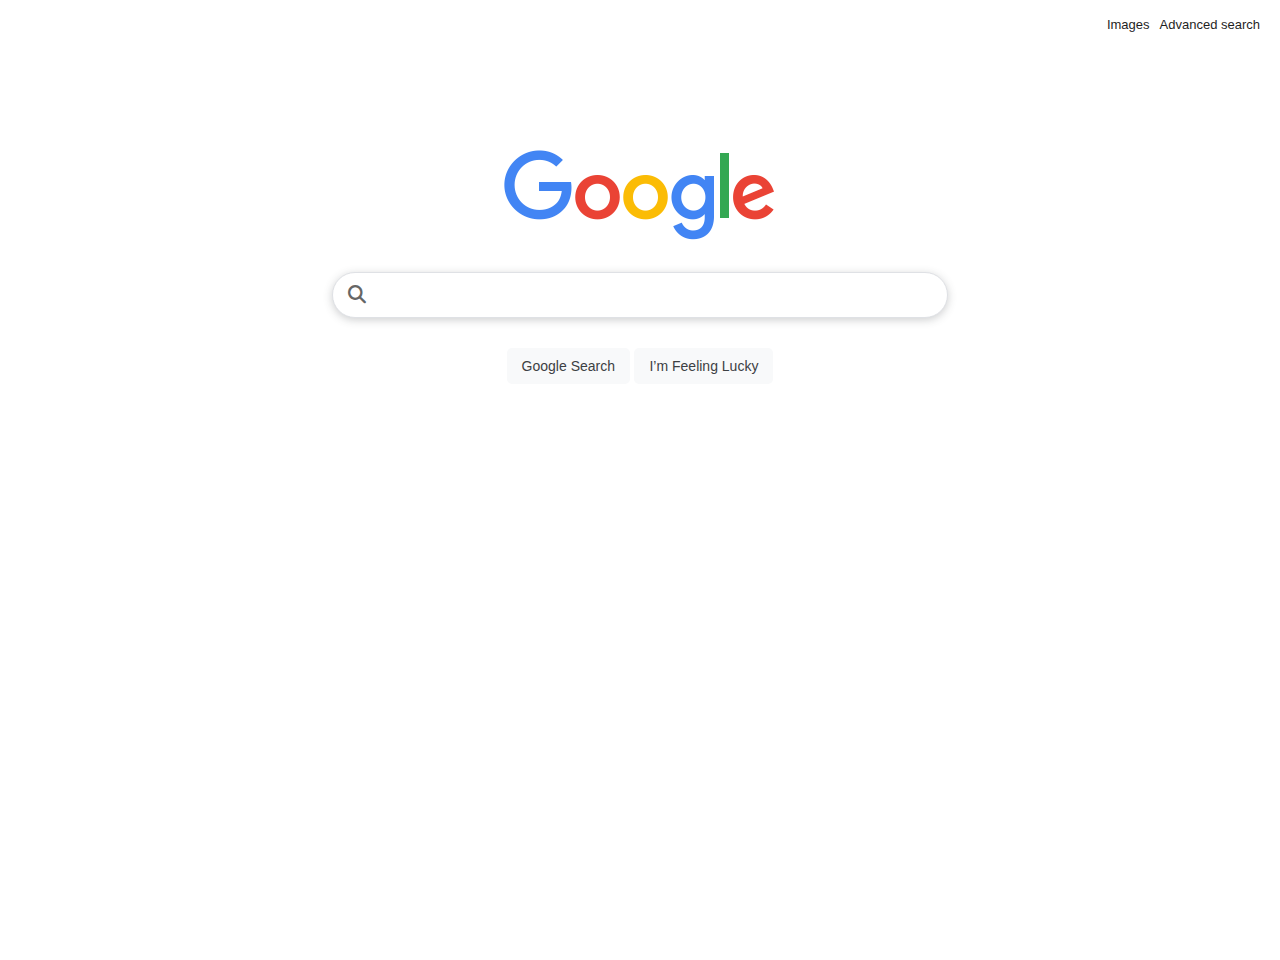
<file: index.html>
<!DOCTYPE html>
<html lang="en">
    <head>
        <meta charset="utf-8">
        <meta name="viewport" content="width=device-width, initial-scale=1">
        <title>Search</title>
        <link rel="stylesheet" href="style.css">
        <link rel="stylesheet" href="https://cdnjs.cloudflare.com/ajax/libs/font-awesome/6.7.2/css/all.min.css" integrity="sha512-Evv84Mr4kqVGRNSgIGL/F/aIDqQb7xQ2vcrdIwxfjThSH8CSR7PBEakCr51Ck+w+/U6swU2Im1vVX0SVk9ABhg==" crossorigin="anonymous" referrerpolicy="no-referrer" />
    </head>
    <body>
        <header>
            <nav>
                <a href="image_search.html">Images</a>
                <a href="advanced_search.html">Advanced search</a>
            </nav>
        </header>
        <main>
            <form action="https://www.google.com/search">
                <div class="search-container">
                    <img src="google_logo.png" alt="Google logo">
                    <div class="search-container-input">
                        <i class="fa-solid fa-magnifying-glass"></i>
                        <input type="text" name="q">
                    </div>
                    <div>
                        <input class="default-button" type="submit" value="Google Search">
                        <input class="default-button" type="submit" name="btnI" value="I’m Feeling Lucky">
                    </div>
                </div>
            </form>
        </main>
    </body>
</html>
</file>
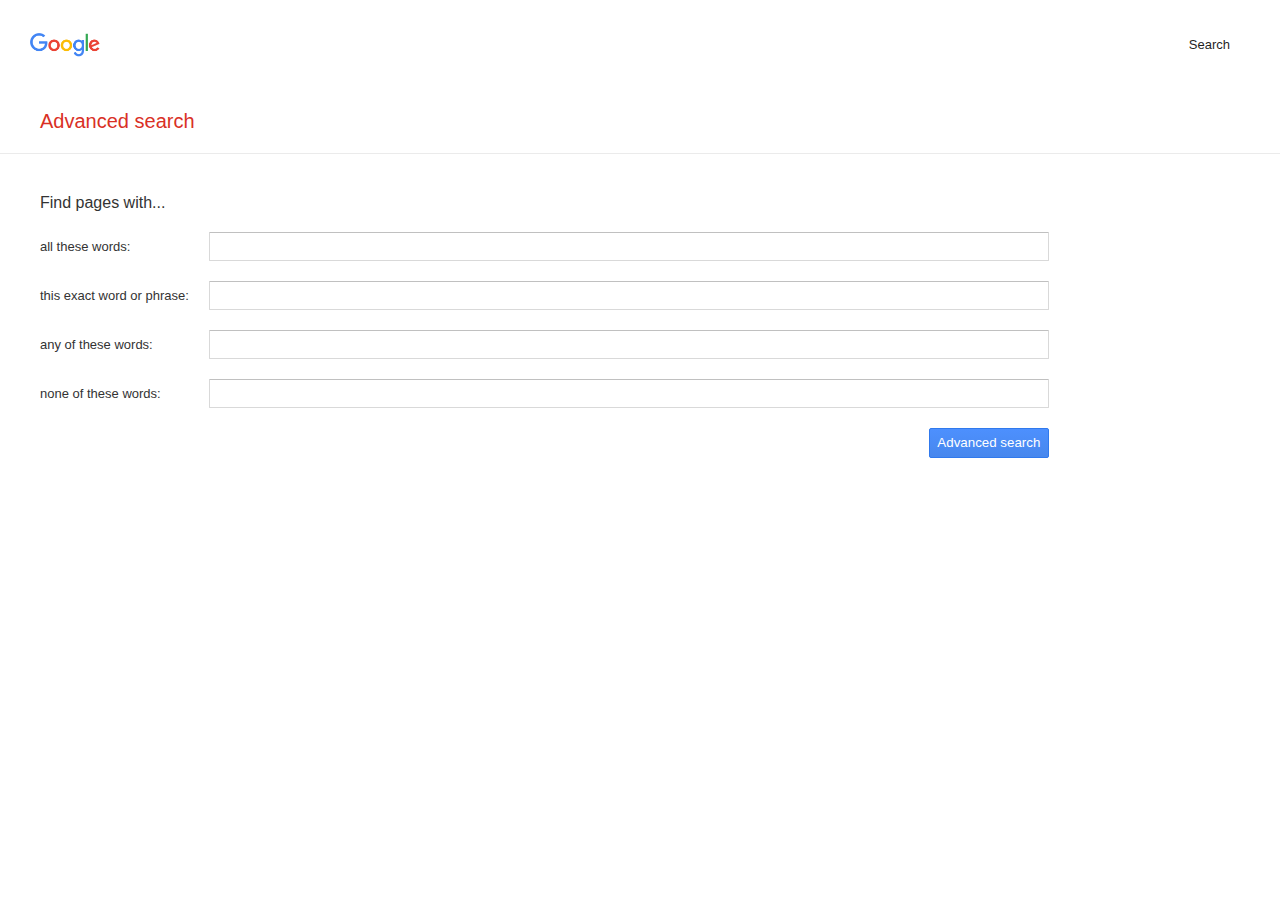
<file: advanced_search.html>
<!DOCTYPE html>
<html lang="en">
    <head>
        <meta charset="utf-8">
        <meta name="viewport" content="width=device-width, initial-scale=1">
        <title>Advanced Search</title>
        <link rel="stylesheet" href="style_advanced.css">
        <link rel="stylesheet" href="https://cdnjs.cloudflare.com/ajax/libs/font-awesome/6.7.2/css/all.min.css" integrity="sha512-Evv84Mr4kqVGRNSgIGL/F/aIDqQb7xQ2vcrdIwxfjThSH8CSR7PBEakCr51Ck+w+/U6swU2Im1vVX0SVk9ABhg==" crossorigin="anonymous" referrerpolicy="no-referrer" />
    </head>
    <body>
        <header>
            <img src="google_logo.png" alt="Google logo">
            <nav>
                <a href="index.html">Search</a>
            </nav>
        </header>
        <main>
            <div class="page-title">
                <span>Advanced search</span>
            </div>
            <form action="https://www.google.com/search">
                <div class="grid">
                    <div class="grid-title">
                        Find pages with...
                    </div>
                    <div class="grid-label">
                        all these words:
                    </div>
                    <div>
                        <input type="text" name="as_q">
                    </div>
                    <div class="grid-label">
                        this exact word or phrase:
                    </div>
                    <div>
                        <input type="text" name="as_epq">
                    </div>
                    <div class="grid-label">
                        any of these words:
                    </div>
                    <div>
                        <input type="text" name="as_oq">
                    </div>
                    <div class="grid-label">
                        none of these words:
                    </div>
                    <div>
                        <input type="text" name="as_eq">
                    </div>
                    <div>
                    </div>
                    <div>
                        <input class="as-button" type="submit" value="Advanced search">
                    </div>
                </div>
            </form>
        </main>
    </body>
</html>
</file>
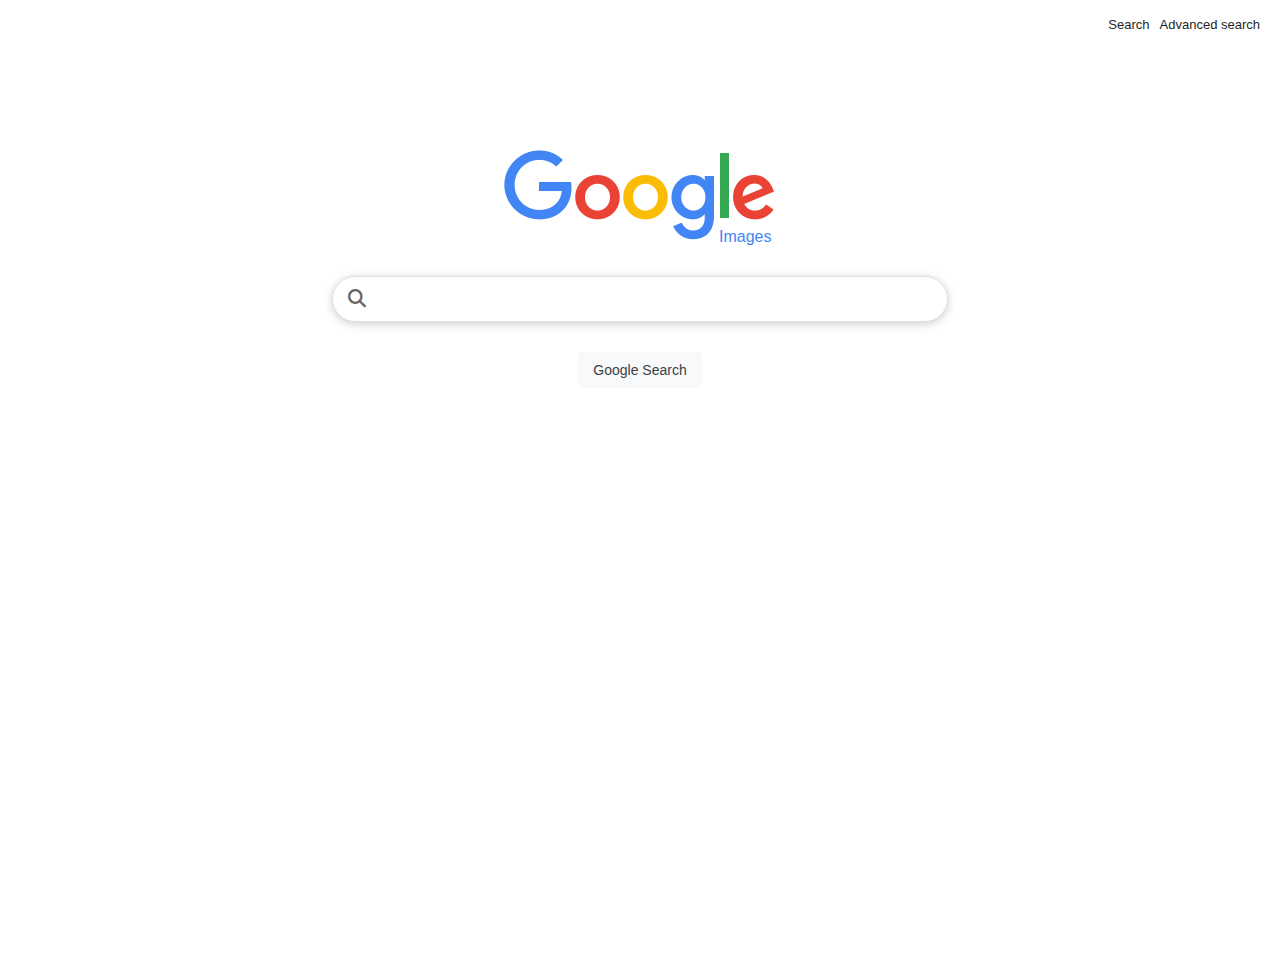
<file: image_search.html>
<!DOCTYPE html>
<html lang="en">
    <head>
        <meta charset="utf-8">
        <meta name="viewport" content="width=device-width, initial-scale=1">
        <title>Image Search</title>
        <link rel="stylesheet" href="style.css">
        <link rel="stylesheet" href="https://cdnjs.cloudflare.com/ajax/libs/font-awesome/6.7.2/css/all.min.css" integrity="sha512-Evv84Mr4kqVGRNSgIGL/F/aIDqQb7xQ2vcrdIwxfjThSH8CSR7PBEakCr51Ck+w+/U6swU2Im1vVX0SVk9ABhg==" crossorigin="anonymous" referrerpolicy="no-referrer" />
    </head>
    <body>
        <header>
            <nav>
                <a href="index.html">Search</a>
                <a href="advanced_search.html">Advanced search</a>
            </nav>
        </header>
        <main>
            <form action="https://www.google.com/search">
                <div class="search-container">
                    <div class="logo-with-label">
                        <img src="google_logo.png" alt="Google logo">
                        <span class="logo-label">Images</span>
                    </div>
                    <div class="search-container-input">
                        <i class="fa-solid fa-magnifying-glass"></i>
                        <input type="text" name="q">
                    </div>
                    <input type="text" name="udm" value="2" hidden>
                    <input class="default-button" type="submit" value="Google Search">
                </div>
            </form>
        </main>
    </body>
</html>
</file>
<file: style.css>
body {
    font-family: Arial, sans-serif;
    margin: 0;
    padding: 0;
    height: 90vh;
}

nav {
    display: flex;
    flex-direction: row;
    gap: 10px;
    justify-content: flex-end;
    line-height: 50px;
    padding-right: 20px;
}

nav a {
    text-decoration: none;
    color: #1f1f1f;
    font-size: 13px;
}

nav a:hover {
    text-decoration: underline;
}

main {
    height: -webkit-fill-available;
}

.search-container {
    display: flex;
    align-items: center;
    flex-direction: column;
    gap: 30px;
    margin-top: 100px;
}

.search-container-input {
    position: relative;
    display: flex;
    align-items: center;
    padding: 10px 15px;
    border: 1px solid #dfe1e5;
    border-radius: 24px;
    width: 50%;
    margin: 0 auto;
    box-shadow: 0px 2px 8px 0px rgba(60, 64, 67, 0.25);
    transition: box-shadow 0.3s;
    background: #fff;
    max-width: 584px;
}

.search-container-input:hover {
    box-shadow: 0px 2px 8px 0px rgba(60, 64, 67, 0.45);
}

.search-container-input input {
    width: 100%;
    border: none;
    outline: none;
    background-color: transparent;
    font-size: 16px;
    line-height: 22px;
}

.search-container-input i {
    font-size: 18px;
    margin-right: 10px;
    color: #666;
}

.default-button {
    font-family: Arial, sans-serif !important;
    color: #3c4043 !important;
    border: none;
    background-color: #f8f9fa;
    padding: 10px 15px;
    border-radius: 5px;
    font-size: 14px;
}

.default-button:hover {
    border: 1px solid #d2d2d3;
    cursor: pointer;
}

.logo-with-label {
    position: relative;
}

.logo-label{
    color: #4285f4;
    position: absolute;
    bottom: 0;
    left: 215px;
}
</file>
<file: style_advanced.css>
body {
    font-size: 16px;
    margin: 0;
    padding: 0;
    font-family: Arial, sans-serif;
    color: #333;
}

header {
    padding: 20px 30px;
    display: grid;
    grid-template-columns: auto auto;
}

img {
    height: auto;
    width: 70px;
    align-self: anchor-center;
}

nav {
    display: flex;
    flex-direction: row;
    gap: 10px;
    justify-content: flex-end;
    line-height: 50px;
    padding-right: 20px;
}

nav a {
    text-decoration: none;
    color: #1f1f1f;
    font-size: 13px;
}

nav a:hover {
    text-decoration: underline;
}

.page-title {
    padding: 20px 40px;
    color: #d93025;
    font-size: 20px;
    border-bottom: 1px solid #ebebeb;
}

.grid {
    display: grid;
    grid-template-columns: min-content 70%;
    padding: 40px;
    gap: 20px;
}

.grid-title {
    grid-column: span 2;
}

.grid-label {
    text-wrap-mode: nowrap;
    font-size: 13px;
    align-content: center;
}

.grid input[type=text] {
    -webkit-border-radius: 1px;
    -moz-border-radius: 1px;
    border-radius: 1px;
    border: 1px solid #d9d9d9;
    border-top: 1px solid #c0c0c0;
    font-size: 13px;
    height: 25px;
    padding: 1px 8px;
    width: -webkit-fill-available;
}

.grid input[type=text]:focus {
    box-shadow: inset 1px 10px 3px -8px rgba(189,189,189,1);
    border-color: aqua;
}

.as-button {
    box-shadow: none;
    background-color: #4d90fe;
    background-image: -webkit-linear-gradient(top,#4d90fe,#4787ed);
    border: 1px solid #3079ed;
    color: #fff;
    -webkit-user-select: none;
    user-select: none;
    line-height: 100%;
    height: 30px;
    min-width: 120px;
    border-radius: 2px;
    width: fit-content;
    float: right;
}

.as-button:hover {
    background-color: #357ae8;
    background-image: -webkit-linear-gradient(top,#4d90fe,#357ae8);
    border: 1px solid #2f5bb7;
    border-image: initial;
}
</file>
